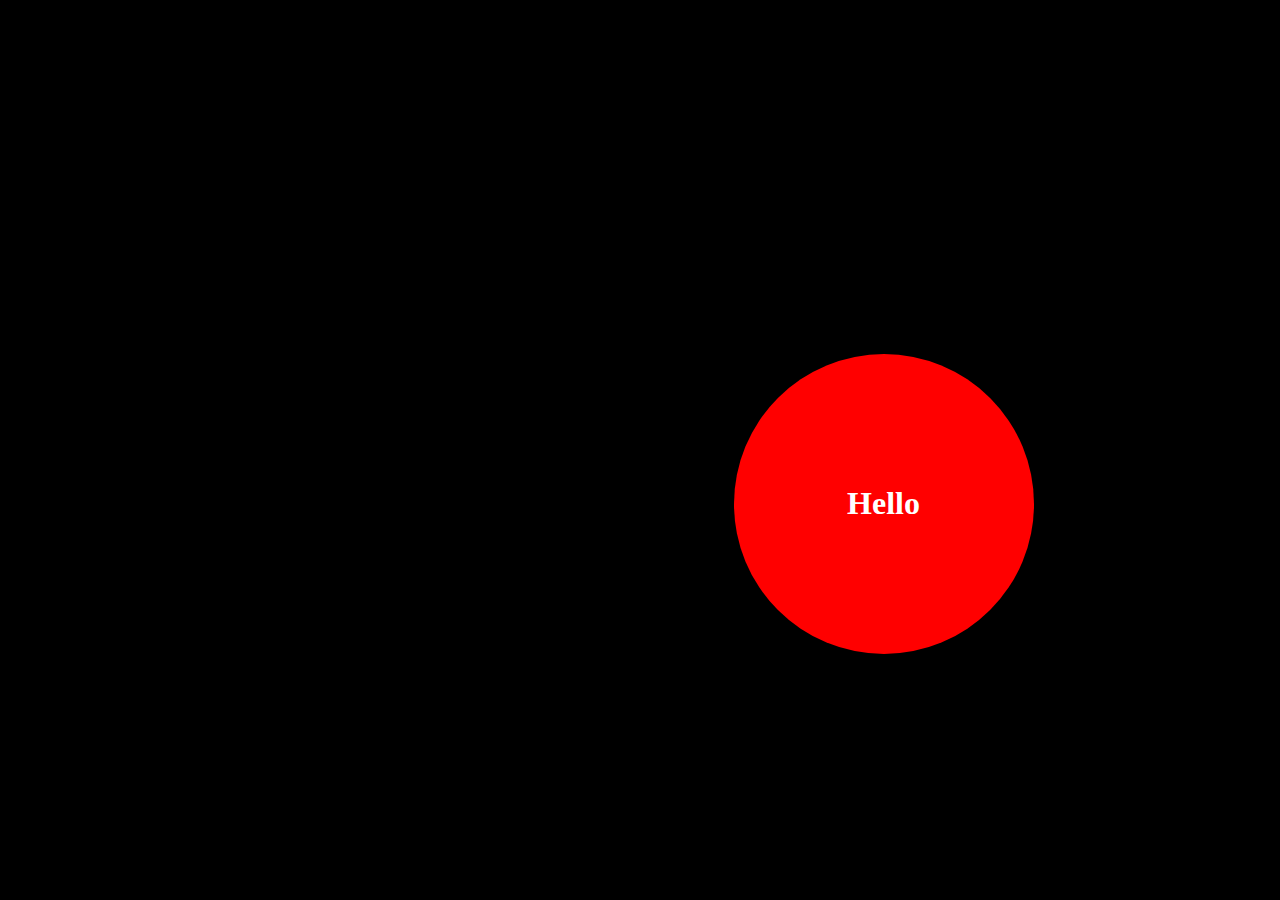
<file: Bouncing/index.html>
<!DOCTYPE html>
<html lang="en">
<head>
    <meta charset="UTF-8">
    <meta name="viewport" content="width=device-width, initial-scale=1.0">
    <title>Hello Bouncing</title>
    <link rel="stylesheet" href="style.css">
</head>
<body>
    <div class="box-item">
        <h1 class="title">Hello</h1>
    </div>
    <script src="script.js"></script>
</body>
</html>
</file>
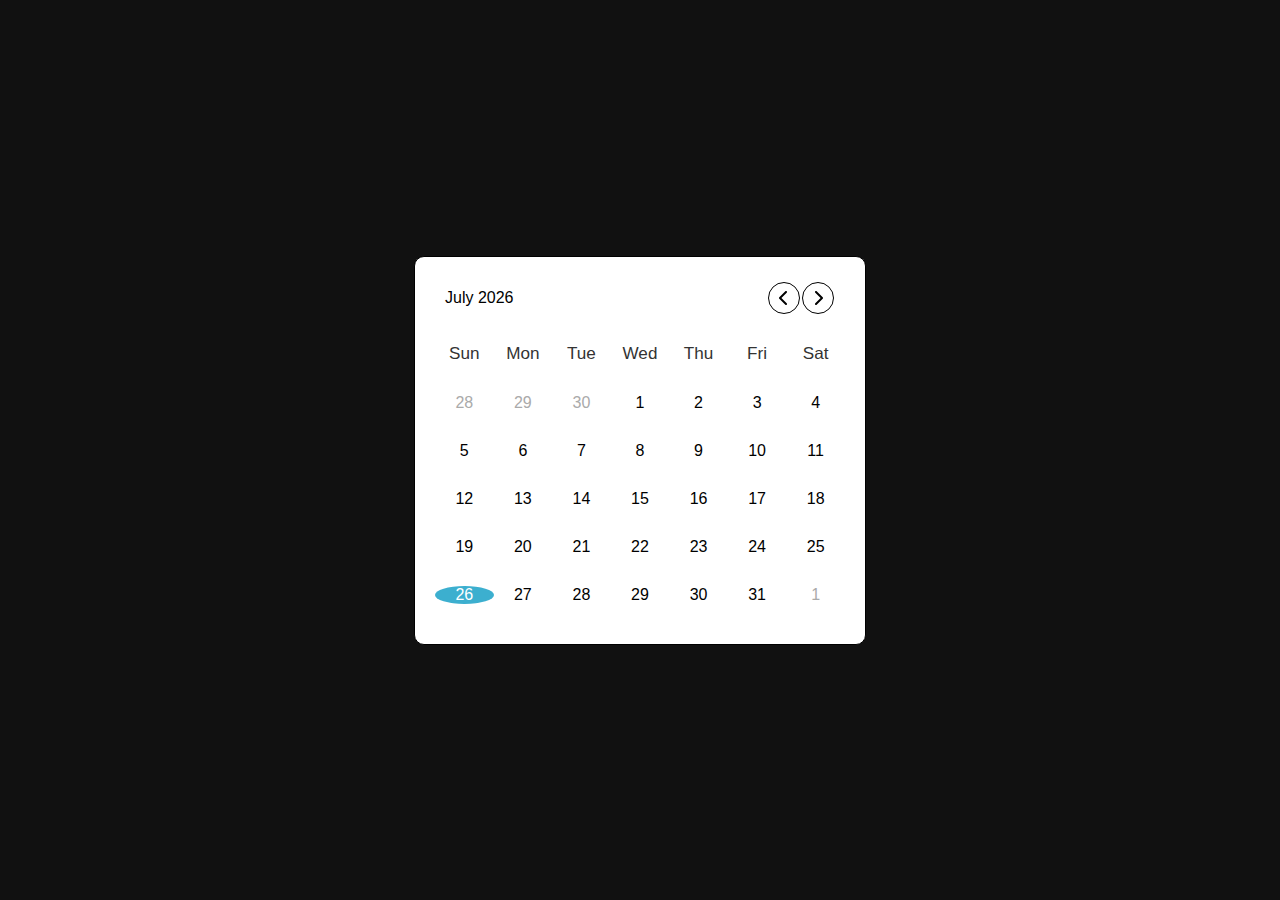
<file: calendar/index.html>
<!DOCTYPE html>
<html lang="en">
<head>
    <meta charset="UTF-8">
    <meta name="viewport" content="width=device-width, initial-scale=1.0">
    <title>My Calendar</title>
    <link rel="stylesheet" href="style.css">
</head>
<body>
    <div class="wrapper">
        <header>
            <p class="current-date"></p>
            <section class="icons">
                <span id="prev" class="prev">
                    <svg xmlns="http://www.w3.org/2000/svg" height="1em" viewBox="0 0 320 512"><!--! Font Awesome Free 6.4.2 by @fontawesome - https://fontawesome.com License - https://fontawesome.com/license (Commercial License) Copyright 2023 Fonticons, Inc. --><path d="M9.4 233.4c-12.5 12.5-12.5 32.8 0 45.3l192 192c12.5 12.5 32.8 12.5 45.3 0s12.5-32.8 0-45.3L77.3 256 246.6 86.6c12.5-12.5 12.5-32.8 0-45.3s-32.8-12.5-45.3 0l-192 192z"/></svg>
                </span>
                
                <span id="next" class="next">
                    <svg xmlns="http://www.w3.org/2000/svg" height="1em" viewBox="0 0 320 512"><!--! Font Awesome Free 6.4.2 by @fontawesome - https://fontawesome.com License - https://fontawesome.com/license (Commercial License) Copyright 2023 Fonticons, Inc. --><path d="M310.6 233.4c12.5 12.5 12.5 32.8 0 45.3l-192 192c-12.5 12.5-32.8 12.5-45.3 0s-12.5-32.8 0-45.3L242.7 256 73.4 86.6c-12.5-12.5-12.5-32.8 0-45.3s32.8-12.5 45.3 0l192 192z"/></svg>
                </span>
            </section>
        </header>
        <main class="calendar-body">
            <ul class="weeks">
                <li class="week-day">Sun</li>
                <li class="week-day">Mon</li>
                <li class="week-day">Tue</li>
                <li class="week-day">Wed</li>
                <li class="week-day">Thu</li>
                <li class="week-day">Fri</li>
                <li class="week-day">Sat</li>
            </ul>
            <ul class="days-month"></ul>
        </main>
    </div>
    <script src="script.js"></script>
</body>
</html>
</file>
<file: Bouncing/style.css>
body {
    background-color: black;
}

.box-item {
    width: 300px;
    height: 300px;
    background: red;
    position: relative;
    display: flex;
    justify-content: center;
    align-items: center;
    border-radius: 100%;
    
    /* animation: bouncing 20s 4;
    animation-timing-function: linear;
    animation-iteration-count: infinite; */

}

.title {
    color: white;
    text-align: center;
}

/* not use*/
@keyframes bouncing {
    0% {
        top: 0;
        left: 35%;
        background-color: red;
    }
    25% {
        left: calc(90% - 120px);
        top: 80%;
        background-color: green;
    }
    50%{
        right: 20%;
        top: 80%;
        background-color: blue;
    }75%{
        left: 0;
        top: 50%;
        background-color: orange;
    }100% {
        left: 35%;
        top: 0;
        background-color: yellow;
    }
}
</file>
<file: calendar/style.css>
* {
    margin: 0;
    padding: 0;
    box-sizing: 0;
    font-family: "Poppins", sans-serif;
}


body {
    display: flex;
    align-items: center;
    justify-content: center;
    min-height: 100vh;
    background: #111;
}

.wrapper {
    width: 450px;
    border: 0.1rem solid #000;
    background: #FFF;
    border-radius: 10px;
}

.wrapper header {
    display: flex;
    align-items: center;
    padding: 25px 30px 10px;
    justify-content: space-between;
}

header .icons {
    display: flex;
}

header .icons span {
    height: 30px;
    width: 30px;
    margin: 0 1px;
    cursor: pointer;
    color: #858585;
    line-height: 35px;
    user-select: none;
    border-radius: 50%;
    border: 0.1rem solid #000;
    display: flex;
    align-items: center;   
    justify-content: center;
}

header .icons span:hover {
    background: #f1f1f1;
}

.calendar-body{
    padding: 20px;
}

.calendar-body ul {
    display: flex;
    flex-wrap: wrap;
    text-align: center;
    list-style: none;
}

.week-day {
    color: #333;
    width: calc(100% / 7);
    font-size: 1.07rem;
}


.calender-body .weeks li {
    font-weight: 500;
    width: 100%;
    height: 100%;
    background: greenyellow;
}

.calendar-body .days-month {
    margin-bottom: 20px;
}

.days-month li.inactive {
    color: #aaa;
}

.calendar-body .days-month li {
    z-index: 1;
    cursor: pointer;
    position: relative;
    margin-top: 30px;
}

.days-month li.active {
    color: #fff;
}

.day-in-month:hover {
    background: #f2f2f2;
    border-radius: 100%;
}

.day-in-month {
    width: calc(100% / 7);
    /* border: 1px solid #000; */
    display: flex;
    justify-content: center;
    align-items: center;
}

.days-month li.active {
    background: #3cafcf;
    border-radius: 100%;
    /* width: 40px; */
    /* height: 40px; */
    /* transform: translate(20%, -30%); */
    display: flex;
    justify-content: center;
    align-items: center;
}
0
</file>
